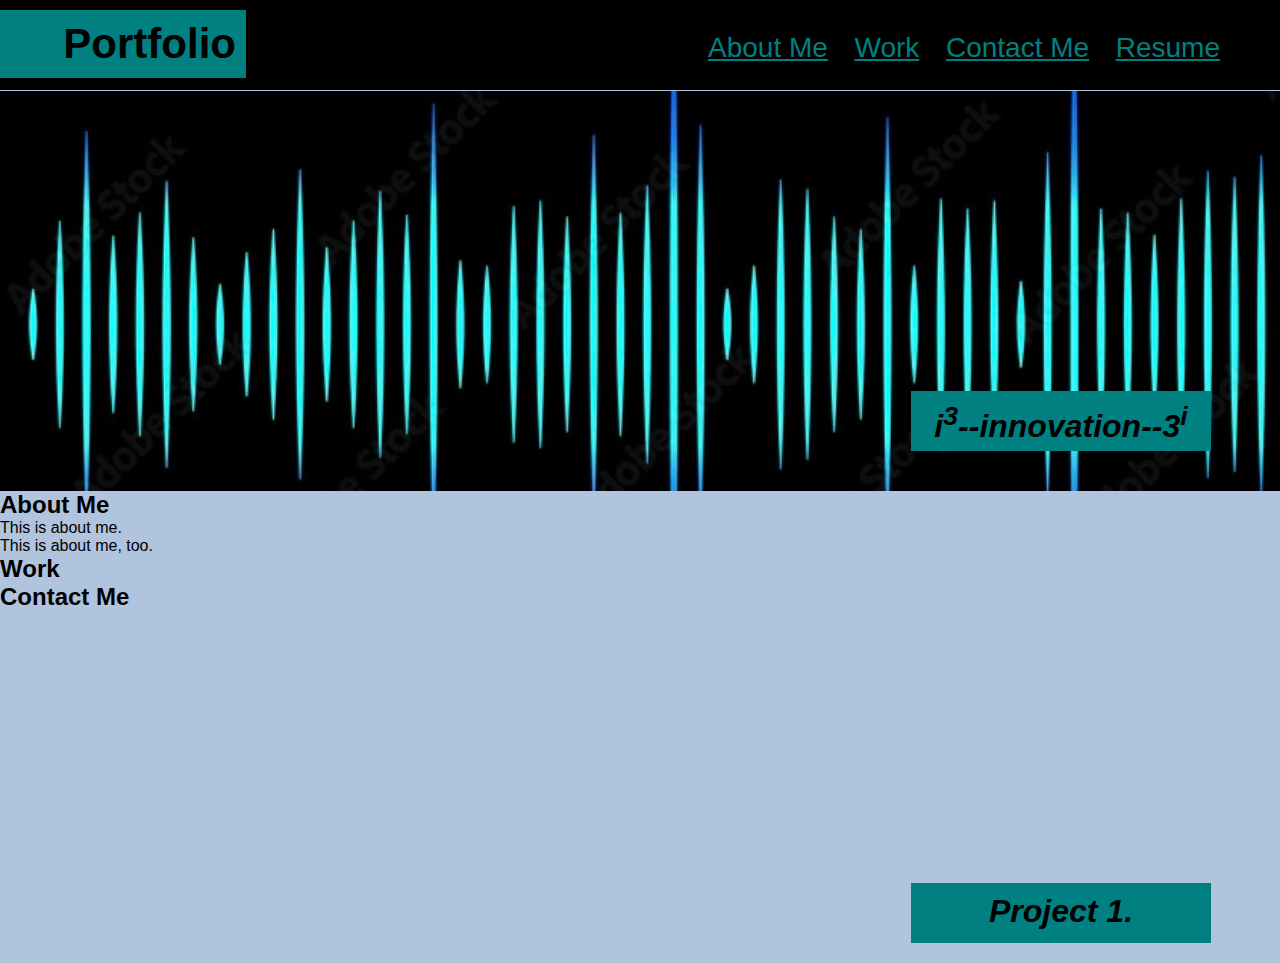
<file: BCS-C02-Portfolio-CSS/index.html>
<!DOCTYPE html>
<html lang="en">

<head>
 <meta charset="UTF-8" />
 <meta name="viewport" content="width=device-width, initial-scale=1.0" />
 <title>Portfolio-mclean</title>
 <link rel="stylesheet" href="./assets/css/style.css" />
</head>

<body>
 <header>
    <h1>
      Portfolio
    </h1>

 <!-- navigation -->
  <nav>
     <a href="#about"> About Me </a>
    
     <a href="#work"> Work </a>
   
     <a href="#contact"> Contact Me </a>

      <a href="https://music.utoronto.ca/our-people.php?fid=4 target="_blank"> Resume </a>

  </nav>
 </header>

  <!-- hero/jumbotron insert-->
  <section class="hero">
   <!-- insert cool subtitle -->
   <div>
    <h3>
      i<sup>3</sup>--innovation--3<sup>i</sup>
     </h3> 
    </div> 
  </section>

  <!-- set up left column container 23% tbd -->
  <!-- these sections to revise and update -->
  
  <main>
    <section id="about" class="section-box">
      <h2>About Me</h2>
      <div>
        <p>This is about me.</p>
        <p>This is about me, too.</p>
      </div>
    </section>
    <section id="work" class="section-box">
      <h2>Work</h2>
      <div>
        <a href="#" class="flex-item surf">
          <div>
            <h3>Project 1.
  <!-- Problem: h3 currently carrying style from cool box -->
            </h3>
            <span></span>
          </div>
        </a>
      </div>
    </section>
    <section id="contact" class="section-box contact">
      <h2>
        Contact Me
      </h2> 
        <a href=""></a>
      </div> 
    </section>

</main>

</body>
</html>
</file>
<file: BCS-C02-Portfolio-CSS/assets/css/style.css>
* {
 margin: 0;
 padding: 0;
 box-sizing: border-box;
}

/* styles overall background and font family */
body {
 background-color: lightsteelblue;
 font-family: Helvetica, Arial, sans-serif;
}
/* styles header */
header {
 background-color: #000;
 width: 100%;
 height: 90px;
 margin: 0;
}
/* styles title-box inside header bar and h1 */
/* this now appears to be sufficient */
header h1 {
 width: 246px;
 font-size: 42px;
 color: #000;
 float: left;
 text-align: right;
 text-decoration: none;
 background-color: teal;
/* padding around h1 title */
 padding: 10px 10px 10px 35px;
 /* margin around h1 title-box */
 margin: 10px auto 10px 0px;
}

/* styles contents of header nav bar and a */
/* several details to improve */
header nav {
 float: right;
 width: 40%;
 text-align: center;
 display: flex;
 flex-wrap: wrap;
 justify-content: space-between;
 margin: 32px 60px 5px auto;
}

 header nav a {
 font-size: 28px;
 font-style: bold;
 text-decoration-line: underline;
 color: teal;
}

/* hero style start */
.hero {
 height: 400px;
 margin-top: 1px;
 background-size: cover;
 background-position: center;
 background-image: url("../images/frequency-hero.jpg");
}

h3 {
 float: right;
 margin: 300px 69px 20px auto;
 padding: 10px;
 height: 60px;
 width: 300px;
 position: relative;
 text-align: center;
 background-color: teal;
 color: #000;
 font-size: 32px;
 font-style: italic;
}

/* next steps */
.section-box 
/* boxes show unequal columns for About Me and Work sections */

/* Create two unequal columns that floats next to each other */
.column {
 float: left;
 padding: 10px;
 height: 300px; /* Should be removed. Only for demonstration */
}

.left {
 width: 25%;
}

.right {
 width: 75%;
}
</file>
